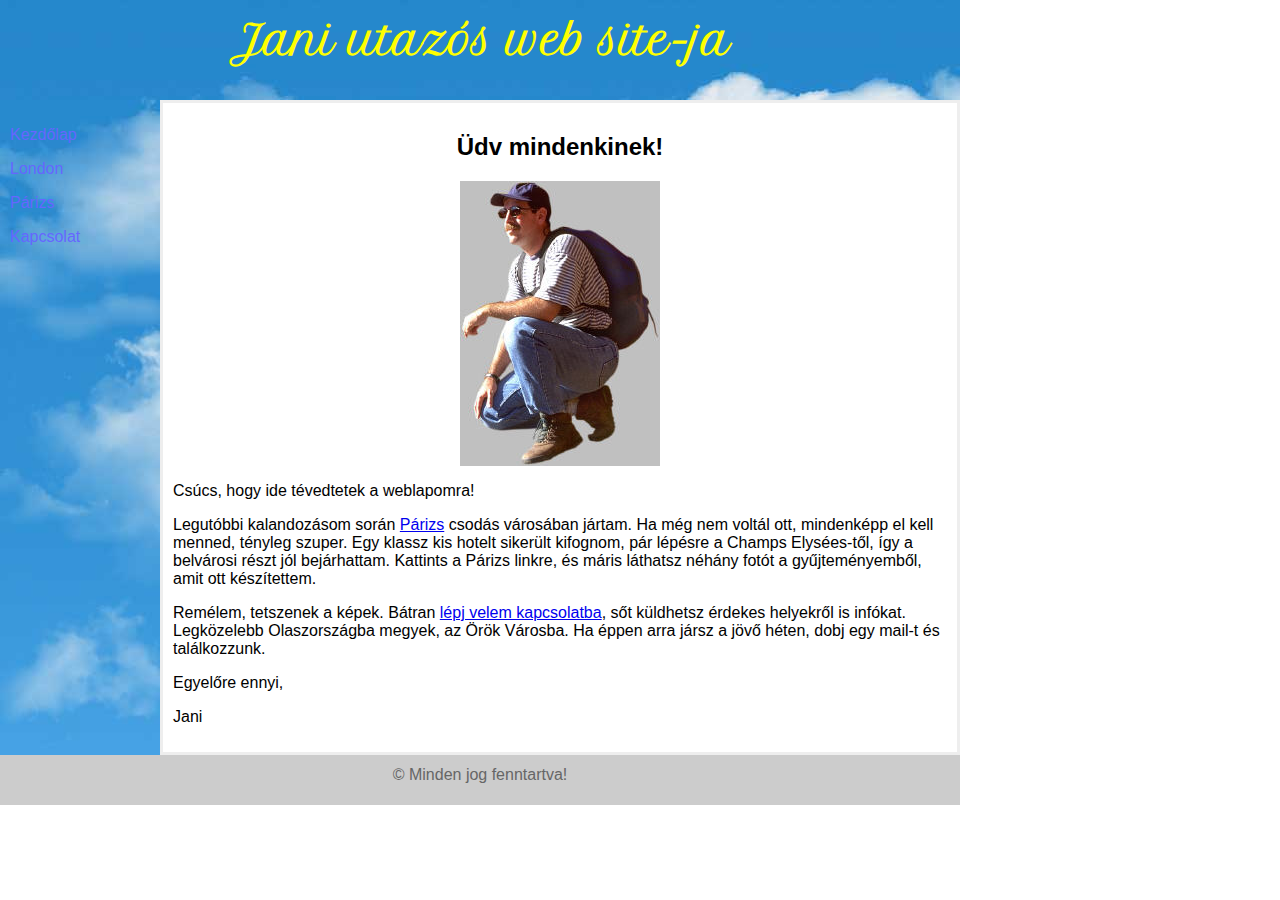
<file: index.html>
<!DOCTYPE html>
<html lang="hu">
<head>
<meta charset="utf-8">
<link rel="stylesheet" href="styles.css">
<title>Jani utazós web site-ja</title>
</head>
<body>
    <div id="felso">
        <h1>Jani utazós web site-ja</h1>
    </div>
    <div id="kozep">
        <div id="oldal">
            <p><a href="index.html">Kezdőlap</a></p>
            <p><a href="london.html">London</a></p>
            <p><a href="parizs.html">Párizs</a></p>
            <p><a href="kapcsolat.html">Kapcsolat</a></p>
        </div>
        <div id="tartalom">
            <h2>Üdv mindenkinek!</h2>
            <div class="kep_hely"><img src="man.jpg" width="200" height="285" alt="Jani" class="normal"></div>
            <p>Csúcs, hogy ide tévedtetek a weblapomra! </p>
            <p>Legutóbbi kalandozásom során <a href="parizs.html">Párizs</a> csodás városában jártam. Ha még nem voltál ott, mindenképp el kell menned, tényleg szuper.  Egy klassz kis hotelt sikerült kifognom, pár lépésre a Champs Elysées-től, így a belvárosi részt jól bejárhattam.  Kattints a Párizs linkre, és máris láthatsz néhány fotót a gyűjteményemből, amit ott készítettem.</p>
            <p>Remélem, tetszenek a képek.  Bátran <a href="kapcsolat.html">lépj velem kapcsolatba</a>, sőt küldhetsz érdekes helyekről is infókat. Legközelebb Olaszországba megyek, az Örök Városba. Ha éppen arra jársz a jövő héten, dobj egy mail-t és találkozzunk.</p>
            <p>Egyelőre ennyi,</p>
            <p>Jani</p>
        </div>
        <div class="clear"></div>
    </div>
    <div id="also">&copy; Minden jog fenntartva!</div>
</body>
</html>
</file>
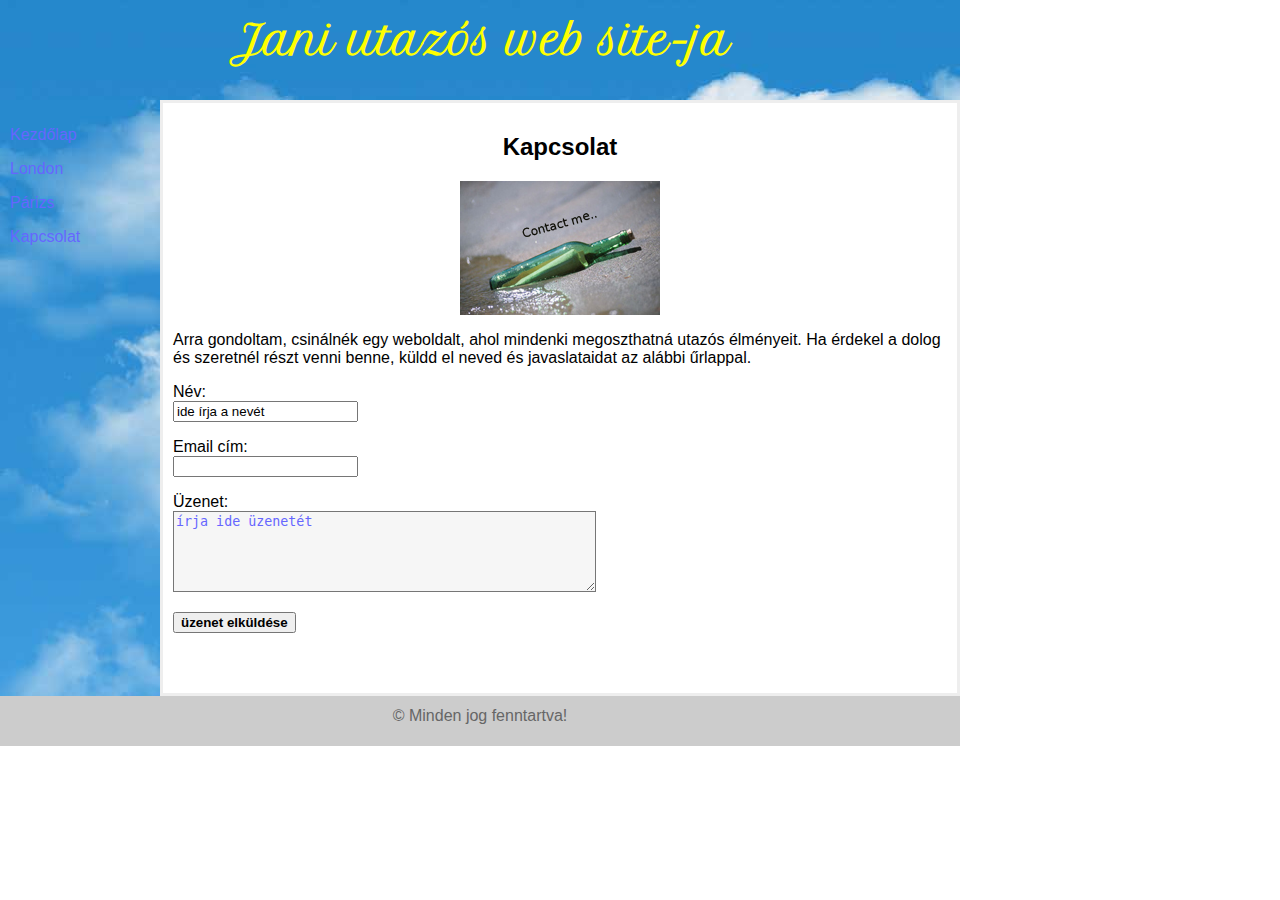
<file: kapcsolat.html>
<!DOCTYPE html>
<html lang="hu">
<head>
<meta charset="utf-8">
<link rel="stylesheet" href="styles.css">
<title>Jani utazós web site-ja</title>
</head>
<body>
    <div id="felso">
        <h1>Jani utazós web site-ja</h1>
    </div>
    <div id="kozep">
        <div id="oldal">
            <p><a href="index.html">Kezdőlap</a></p>
            <p><a href="london.html">London</a></p>
            <p><a href="parizs.html">Párizs</a></p>
            <p><a href="kapcsolat.html">Kapcsolat</a></p>
        </div>
        <div id="tartalom">
            <h2>Kapcsolat</h2>
            <div class="kep_hely"><img src="message.jpg" width="200" height="134" alt="Jani" class="normal"></div>
            <p>Arra gondoltam, csinálnék egy weboldalt, ahol mindenki megoszthatná utazós élményeit. Ha érdekel a dolog és szeretnél részt venni benne, küldd el neved és javaslataidat az alábbi űrlappal.</p>
            <div id="urlap">
                <form>
                    <p>Név: <br>
                        <input type="text" name="nev" value="ide írja a nevét"></p>
                    <p>Email cím:<br>
                        <input type="text" name="email" value=""></p>
                    <p>Üzenet:<br>
                        <textarea id="textarea" name="uzenet" rows="5" cols="50">írja ide üzenetét</textarea></p>
                    <p><input type="submit" id="submit" name="ok" value="üzenet elküldése"></p>
                    <p>&nbsp;</p>
                </form>
            </div>
        </div>
        <div class="clear"></div>
    </div>
    <div id="also">&copy; Minden jog fenntartva!</div>
</body>
</html>
</file>
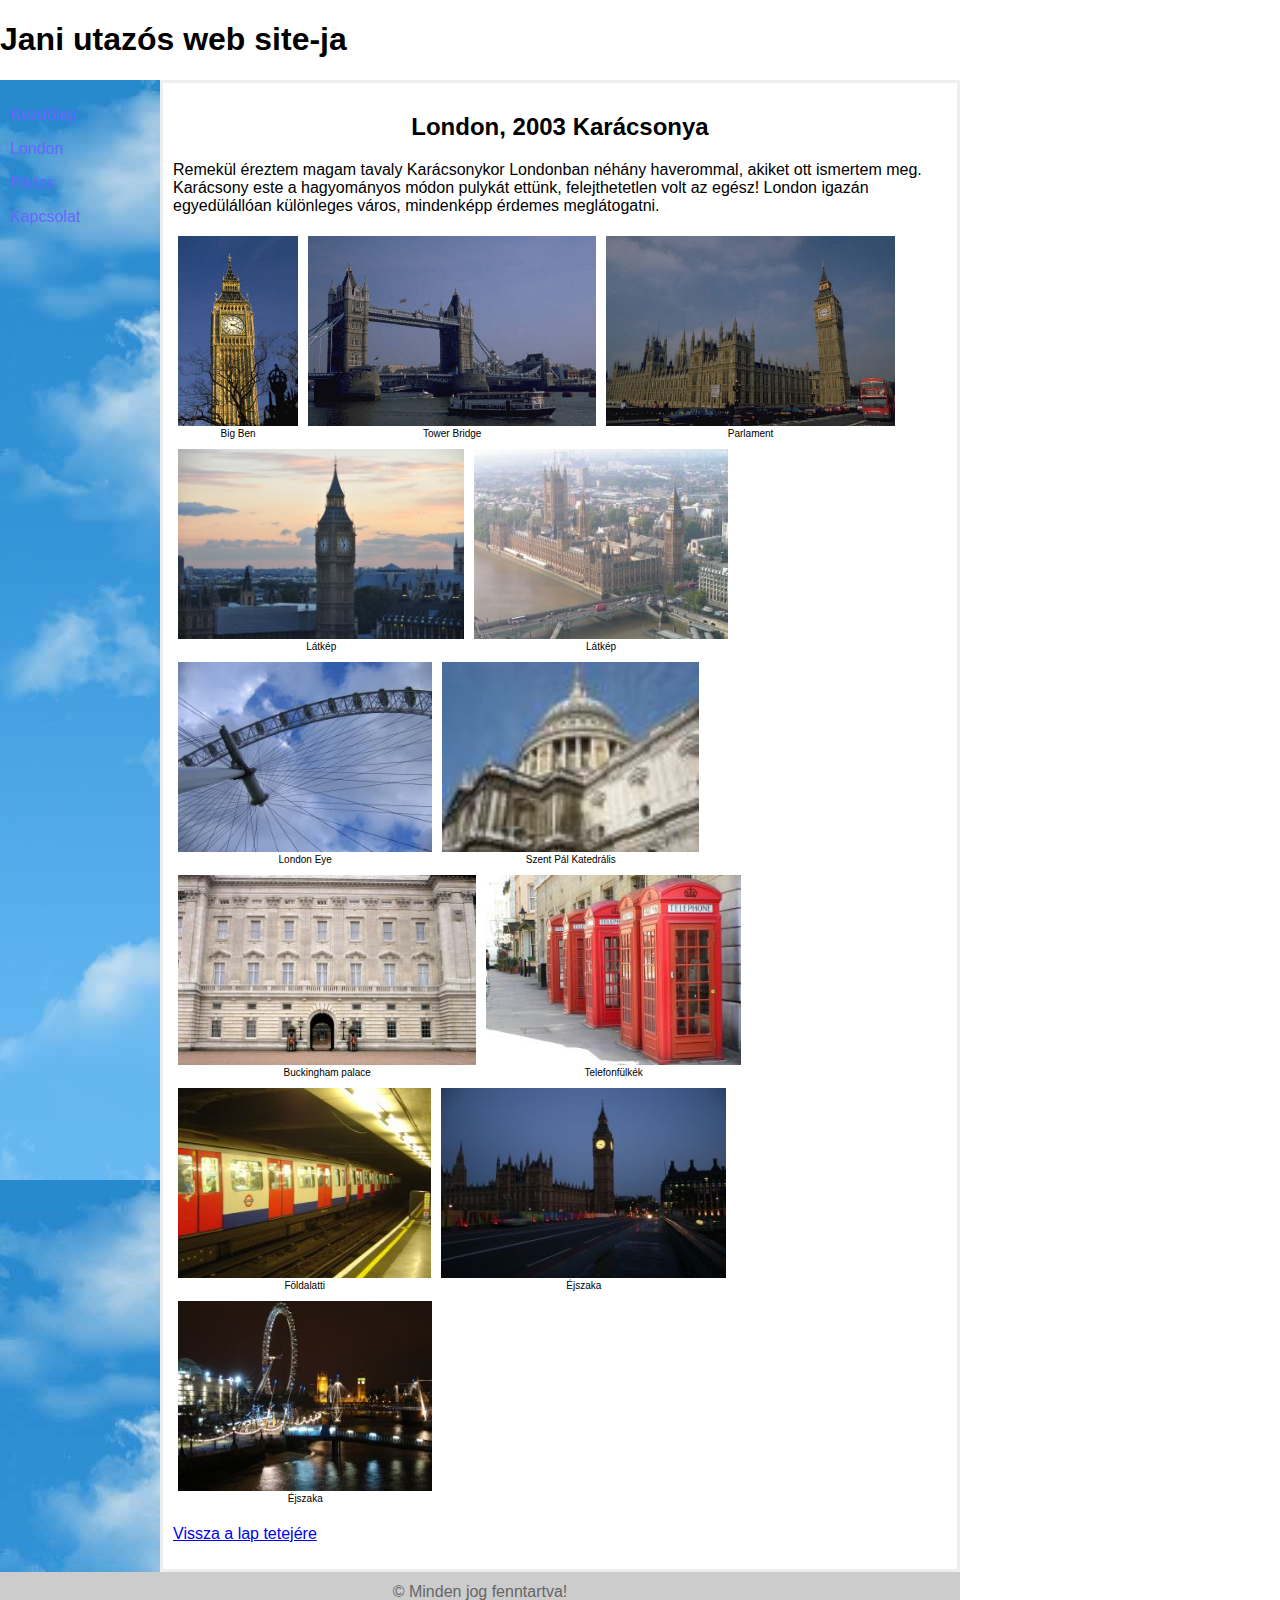
<file: london.html>
<!DOCTYPE html>
<html lang="hu">

<head>
    <meta charset="utf-8">
    <link rel="stylesheet" href="styles.css">
    <title>Jani utazós web site-ja</title>
</head>

<body id="top">
    <div  id="top" id="felso">
        <h1>Jani utazós web site-ja</h1>
    </div>
    <div id="kozep">
        <div id="oldal">
            <p><a href="index.html">Kezdőlap</a></p>
            <p><a href="london.html">London</a></p>
            <p><a href="parizs.html">Párizs</a></p>
            <p><a href="kapcsolat.html">Kapcsolat</a></p>
        </div>
        <div id="tartalom">
            <h2>London, 2003 Karácsonya</h2>
            <p>Remekül éreztem magam tavaly Karácsonykor Londonban néhány haverommal, akiket ott ismertem meg. Karácsony este a hagyományos módon pulykát ettünk, felejthetetlen volt az egész! London igazán egyedülállóan különleges város, mindenképp érdemes meglátogatni.</p>
            <div class="kep_hely galeria"><img src="bigb.jpg" height="190" alt="Big Ben"><br>Big Ben</div>
            <div class="kep_hely galeria"><img src="lbridge.jpg" height="190" alt="Tower Bridge"><br>Tower Bridge</div>
            <div class="kep_hely galeria"><img src="parliament.jpg" height="190" alt="Parlament"><br>Parlament</div>
            <div class="kep_hely galeria"><img src="london_latkep_1.jpg" height="190" alt="Látkép"><br>Látkép</div>
            <div class="kep_hely galeria"><img src="london_latkep_2.jpg" height="190" alt="Látkép"><br>Látkép</div>
            <div class="kep_hely galeria"><img src="london_eye.jpg" height="190" alt="London Eye"><br>London Eye</div>
            <div class="kep_hely galeria"><img src="st_pauls_cathedral.jpg" height="190" alt="Szent Pál Katedrális"><br>Szent Pál Katedrális</div>
            <div class="kep_hely galeria"><img src="buckingham_palace.jpg" height="190" alt="Buckingham palace"><br>Buckingham palace</div>
            <div class="kep_hely galeria"><img src="phone_booths.jpg" height="190" alt="Telefonfülkék"><br>Telefonfülkék</div>
            <div class="kep_hely galeria"><img src="london_tube.jpg" height="190" alt="Földalatti"><br>Földalatti</div>
            <div class="kep_hely galeria"><img src="london_night_1.jpg" height="190" alt="Éjszaka"><br>Éjszaka</div>
            <div class="kep_hely galeria"><img src="london_night_2.jpg" height="190" alt="Éjszaka"><br>Éjszaka</div>
            <div class="clear"></div>
            <p><a href="#top">Vissza a lap tetejére</a></p>
        </div>
        <div class="clear"></div>
    </div>
    <div id="also">&copy; Minden jog fenntartva!</div>
</body>

</html>
</file>
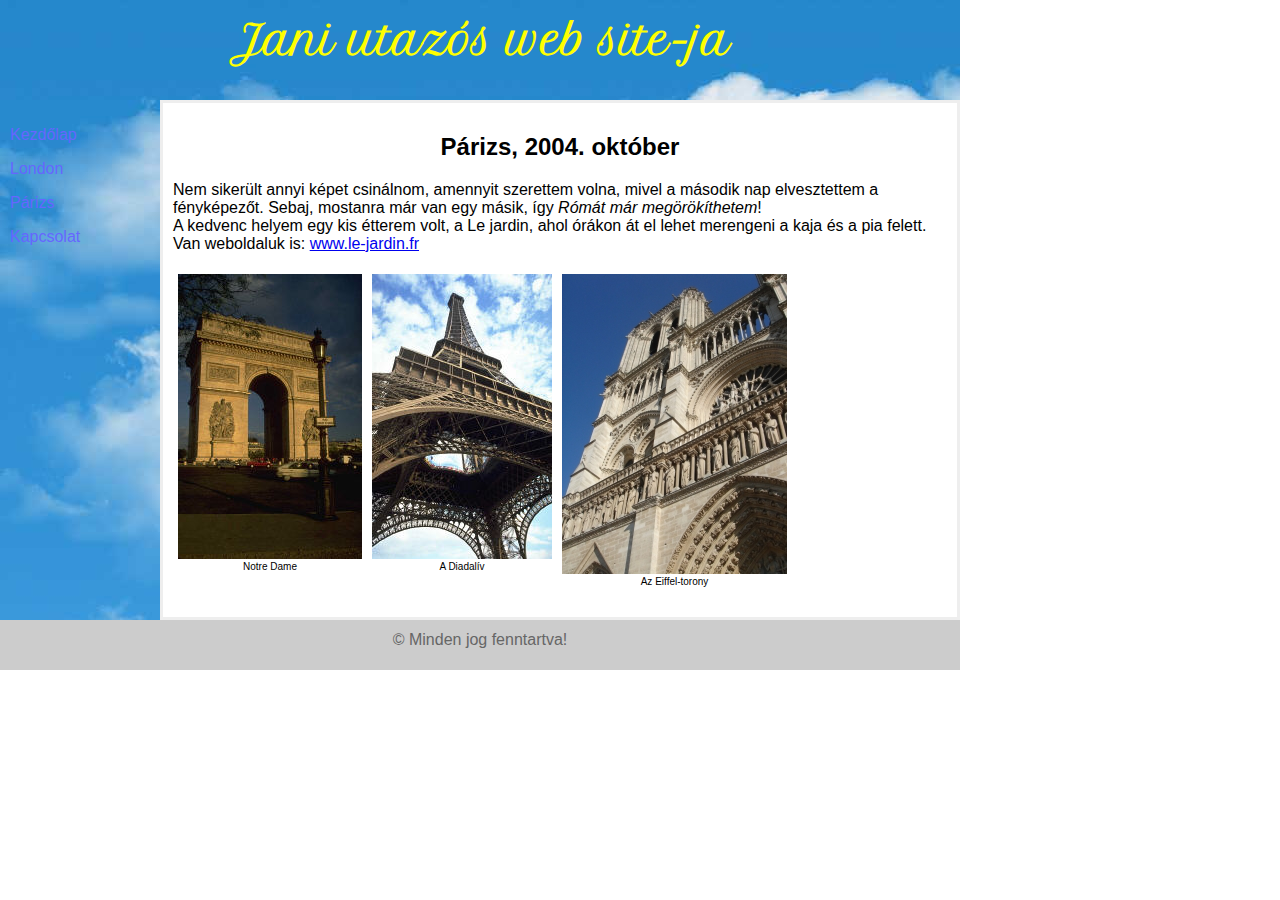
<file: parizs.html>
<!DOCTYPE html>
<html lang="hu">

<head>
    <meta charset="utf-8">
    <link rel="stylesheet" href="styles.css">
    <title>Jani utazós web site-ja</title>
</head>

<body>
    <div id="felso">
        <h1>Jani utazós web site-ja</h1>
    </div>
    <div id="kozep">
        <div id="oldal">
            <p><a href="index.html">Kezdőlap</a></p>
            <p><a href="london.html">London</a></p>
            <p><a href="parizs.html">Párizs</a></p>
            <p><a href="kapcsolat.html">Kapcsolat</a></p>
        </div>
        <div id="tartalom">
            <h2>Párizs, 2004. október</h2>
            <p>Nem sikerült annyi képet csinálnom, amennyit szerettem volna, mivel a második nap elvesztettem a fényképezőt. Sebaj, mostanra már van egy másik, így <i>Rómát már megörökíthetem</i>!<br>
                A kedvenc helyem egy kis étterem volt, a Le jardin, ahol órákon át el lehet merengeni a kaja és a pia felett. Van weboldaluk is: <a href="http://www.le-jardin.fr">www.le-jardin.fr</a></p>
            <div class="kep_hely galeria"><img src="arcdetriomphe.jpg" alt="Notre Dame"><br>Notre Dame</div>
            <div class="kep_hely galeria"><img src="eifle2.jpg" alt="A Diadalív"><br>A Diadalív</div>
            <div class="kep_hely galeria"><img src="notre_dame.jpg" alt="Az Eiffel-torony"><br>Az Eiffel-torony</div>
        </div>
        <div class="clear"></div>
    </div>
    <div id="also">&copy; Minden jog fenntartva!</div>
</body>

</html>
</file>
<file: styles.css>
@import url(http://fonts.googleapis.com/css?family=Petit+Formal+Script|Nosifer|Flavors&subset=latin,latin-ext);

body{
    margin: 0;
    font-family: arial, sans-serif;
}

.kep_hely img.normal{
    display: block;
    border: 0;
    margin: 5px auto;
}
.kep_hely{
    text-align: center;
    font-family: verdana, sans-serif;
    font-size: 10px;
}
.kep_hely.galeria{
    float: left;
    margin: 5px;
}



#felso{
    width: 960px;
    height: 100px;
    background: url("felho1.jpg");
    
}
#kozep{
    width: 960px;
    min-height: 494px;
    background: url("felho2.jpg") repeat-y;
}
#oldal{
    width: 140px;
    padding: 10px;
    float: left;
}
#tartalom{
    width: 774px;
    padding: 10px;
    float: left;
    border: 3px solid #eee;
    min-height: 494px;
}
#also{
    clear: both;
    width: 960px;
    height: 50px;
    background-color: #ccc;
    color: #666;
    line-height: 40px;
    text-align: center;
}
#felso h1{
    font-family: 'Petit Formal Script', cursive;
    font-size: 40px;
    margin: 0;
    line-height: 80px;
    text-align: center;
    color: yellow;
}
.clear{
    clear: both;
}
#oldal a,
#oldal a:link{
    color: #66f;
    text-decoration: none;
}
#oldal a:visited{
    text-decoration: none;
    color: #ffd
}
#oldal a:hover{
    background-color: yellow;
    color: #f66;
    text-decoration: underline;
}
#tartalom h2{
    font-size: 24px;
    text-align: center;
}
#textarea{
    background-color: #f6f6f6;
    color: #66f;
}
#submit{
    font-weight: bold;
}
</file>
